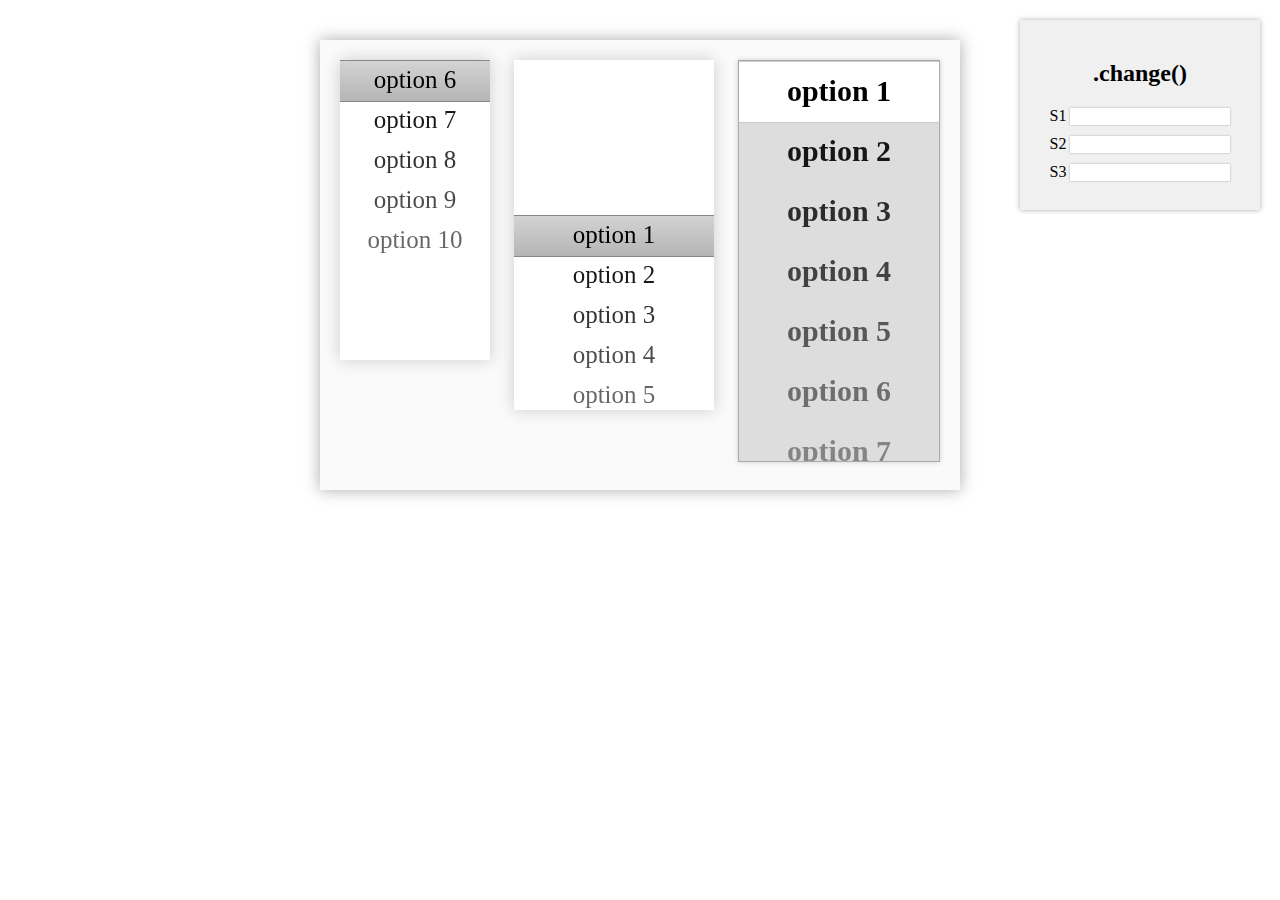
<file: index.html>
<html>
<head>
  <meta http-equiv="content-type" content="text/html; charset=UTF-8">
  <title>ML_Select</title>
  <script src="http://ajax.googleapis.com/ajax/libs/jquery/1.9.1/jquery.min.js"></script>
  <script src="ML_Select.js"></script>
  <script src="jquery.hammer.js"></script>
  <link rel="stylesheet" type="text/css" href="style.css">
  <script>
    $(document).ready(function(){
      $('#S1').ML_Select({
        width: 150,
        height: 300
      });
      $('#S2').ML_Select({
        width: 200,
        height: 350,
        middle: true
      });
      $('#S3').ML_Select({
        width: 200,
        height: 400,
        oHeight: 60
      });

      $('#S1').change(function(){
        $('#s1').val($(this).val());
      });
      $('#S2').change(function(){
        $('#s2').val($(this).val());
      });
      $('#S3').change(function(){
        $('#s3').val($(this).val());
      });
    });
  </script>
</head>
<body>
  <div class="wrap">
    <select id="S1" class="select">
      <option>option 1</option>
      <option>option 2</option>
      <option>option 3</option>
      <option>option 4</option>
      <option>option 5</option>
      <option selected="selected">option 6</option>
      <option>option 7</option>
      <option>option 8</option>
      <option>option 9</option>
      <option>option 10</option>
    </select>
    <select id="S2" class="select">
      <option>option 1</option>
      <option>option 2</option>
      <option>option 3</option>
      <option>option 4</option>
      <option>option 5</option>
      <option>option 6</option>
      <option>option 7</option>
      <option>option 8</option>
      <option>option 9</option>
      <option>option 10</option>
      <option>option 11</option>
      <option>option 12</option>
      <option>option 13</option>
      <option>option 14</option>
      <option>option 15</option>
      <option>option 16</option>
      <option>option 17</option>
      <option>option 18</option>
      <option>option 19</option>
      <option>option 20</option>
    </select>
    <select id="S3">
      <option>option 1</option>
      <option>option 2</option>
      <option>option 3</option>
      <option>option 4</option>
      <option>option 5</option>
      <option>option 6</option>
      <option>option 7</option>
      <option>option 8</option>
      <option>option 9</option>
      <option>option 10</option>
      <option>option 11</option>
      <option>option 12</option>
      <option>option 13</option>
      <option>option 14</option>
      <option>option 15</option>
      <option>option 16</option>
      <option>option 17</option>
      <option>option 18</option>
      <option>option 19</option>
      <option>option 20</option>
    </select>
  </div>
  <div id="console">
    <h2>.change()</h2>
    S1 <input id="s1">
    S2 <input id="s2">
    S3 <input id="s3">
  </div>
</body>
</html>
</file>
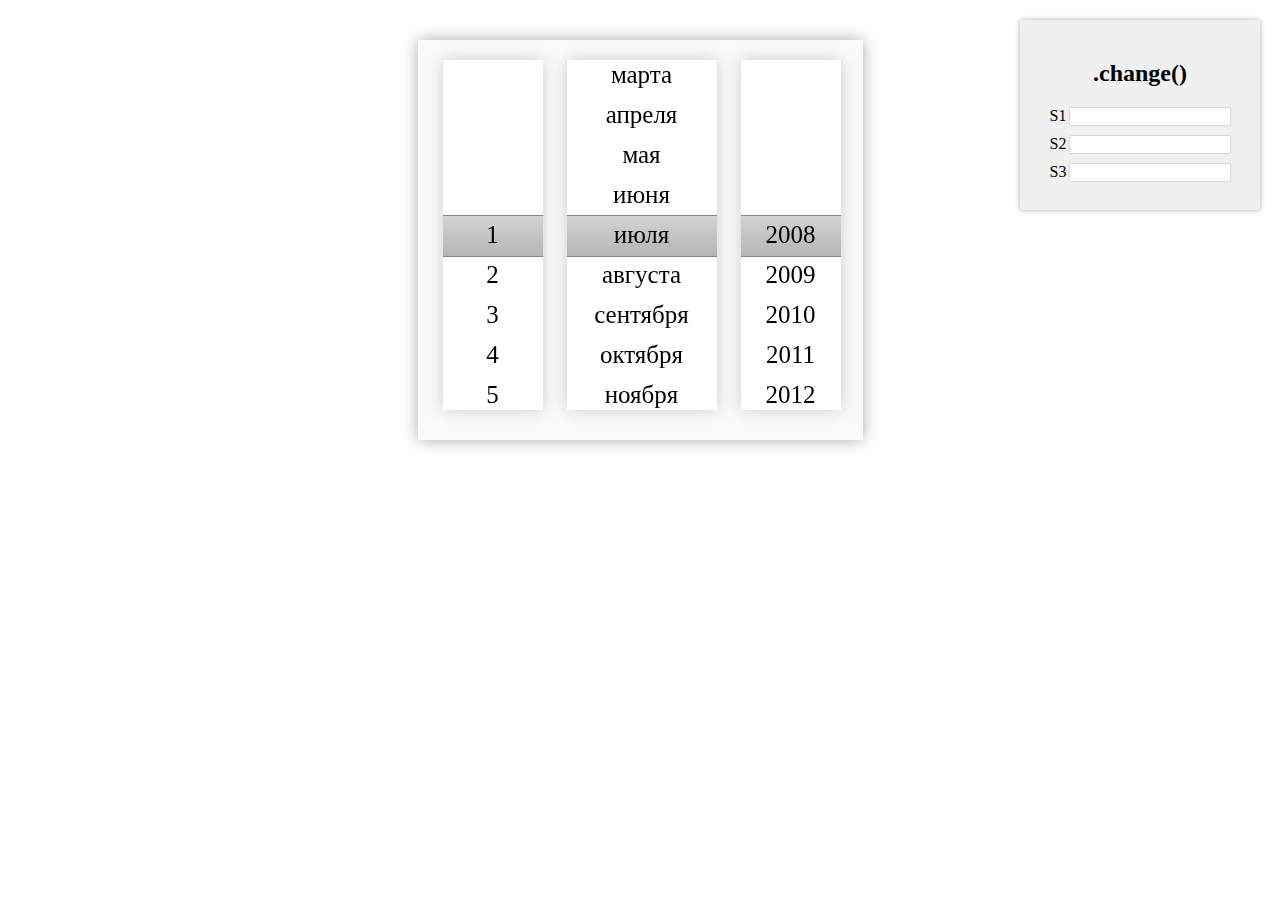
<file: index2.html>
<html>
<head>
  <meta http-equiv="content-type" content="text/html; charset=UTF-8">
  <title>ML_Select</title>
  <script src="http://ajax.googleapis.com/ajax/libs/jquery/1.9.1/jquery.min.js"></script>
  
  <script src="ML_Select_up.js"></script>
  <script src="jquery.hammer.js"></script>
  <link rel="stylesheet" type="text/css" href="style2.css">
  <script>
    $(document).ready(function(){
      ML_Select_up({
        day: {
          id:'S1',
          width: 100,
          height: 350,
          middle: true
        },
        month: {
          id:'S2',
          width: 150,
          height: 350,
          middle: true
        },
        year: {
          id:'S3',
          width: 100,
          height: 350,
          middle: true
        },
      });
      
      // $('#S1').ML_Select({
      //   width: 100,
      //   height: 350,
      //   middle: true
      // });
      // $('#S2').ML_Select({
      //   width: 150,
      //   height: 350,
      //   middle: true
      // });
      // $('#S3').ML_Select({
      //   width: 100,
      //   height: 350,
      //   middle: true
      // });

      $('#S1').change(function(){
        $('#s1').val($(this).val());
      });
      $('#S2').change(function(){
        $('#s2').val($(this).val());
      });
      $('#S3').change(function(){
        $('#s3').val($(this).val());
      });
    });
  </script>
</head>
<body>
  <div class="wrap">
    <select id="S1" class="select">
      <option value="1">1</option><option value="2">2</option><option value="3">3</option><option value="4">4</option><option value="5">5</option><option value="6">6</option><option value="7">7</option><option value="8">8</option><option value="9">9</option><option value="10">10</option><option value="11">11</option><option value="12">12</option><option value="13">13</option><option value="14">14</option><option value="15">15</option><option value="16">16</option><option value="17">17</option><option value="18">18</option><option value="19">19</option><option value="20">20</option><option value="21">21</option><option value="22">22</option><option value="23">23</option><option value="24">24</option><option value="25">25</option><option value="26">26</option><option value="27">27</option><option value="28">28</option><option value="29">29</option><option value="30">30</option><option value="31">31</option>
    </select>
    <select id="S2" class="select">
      <option value="1"> января </option><option value="2"> февраля </option><option value="3"> марта </option><option value="4"> апреля </option><option value="5"> мая </option><option value="6"> июня </option><option value="7" selected="selected"> июля </option><option value="8"> августа </option><option value="9"> сентября </option><option value="10"> октября </option><option value="11"> ноября </option><option value="12"> декабря </option>
    </select>
    <select id="S3" class="select">
      <option value="2008">2008</option>
      <option value="2009">2009</option>
      <option value="2010">2010</option>
      <option value="2011">2011</option>
      <option value="2012">2012</option>
      <option value="2013">2013</option>
    </select>
  </div>
  <div id="console">
    <h2>.change()</h2>
    S1 <input id="s1">
    S2 <input id="s2">
    S3 <input id="s3">
  </div>
</body>
</html>
</file>
<file: style.css>
html,body {margin:0;padding:0;}

.wrap {
  background: #fafafa;
  position: relative;
  width: 600px;
  height: 410px;
  margin: 40px auto;
  padding: 20px;
  box-shadow: 0 0 15px #aaa;
}

.ML_select {
  background: #fff;
  box-shadow: 0 0 15px #ccc;
  display: inline-block;
  position: relative;
  vertical-align: top;
  margin-right: 20px; 
}
.ML_selectDefoult {
  background: #ddd;
  box-shadow: 0 0 5px #ccc;
  display: inline-block;
  position: relative;
  vertical-align: top;
  border: 1px solid #aaa;
}

.ML_selectDefoult::before {
  content: "";
  display: inline-block;
  height: 60px;
  width: 100%;
  top: 0;
  border-top: 1px solid #ccc;
  border-bottom: 1px solid #ccc;
  position: absolute;
  background: #fff;
}

.ML_options {
  line-height: 40px;
  text-align: center;
  vertical-align: middle;
  font-size: 25px;
  cursor: pointer;
  position: relative;
  -webkit-transition: opacity 0.2s ease-out;
}
#ML_optionWrap_S2_0 {position: relative;}

.ML_selectDefoult .ML_options {
  line-height: 60px;
  text-align: center;
  vertical-align: middle;
  font-size: 30px;
  font-weight: bold;
}




#ML_S2_0::before {
  content: "";
  display: inline-block;
  height: 40px;
  width: 100%;
  top: 155px;
  border-top: 1px solid #888;
  border-bottom: 1px solid #888;
  position: absolute;
  background: rgb(255,255,255); /* Old browsers */
  background: url([data-uri]);
  background: -moz-linear-gradient(top,  rgba(255,255,255,1) 0%, rgba(211,211,211,1) 1%, rgba(181,181,181,1) 99%, rgba(150,150,150,1) 100%); /* FF3.6+ */
  background: -webkit-gradient(linear, left top, left bottom, color-stop(0%,rgba(255,255,255,1)), color-stop(1%,rgba(211,211,211,1)), color-stop(99%,rgba(181,181,181,1)), color-stop(100%,rgba(150,150,150,1))); /* Chrome,Safari4+ */
  background: -webkit-linear-gradient(top,  rgba(255,255,255,1) 0%,rgba(211,211,211,1) 1%,rgba(181,181,181,1) 99%,rgba(150,150,150,1) 100%); /* Chrome10+,Safari5.1+ */
  background: -o-linear-gradient(top,  rgba(255,255,255,1) 0%,rgba(211,211,211,1) 1%,rgba(181,181,181,1) 99%,rgba(150,150,150,1) 100%); /* Opera 11.10+ */
  background: -ms-linear-gradient(top,  rgba(255,255,255,1) 0%,rgba(211,211,211,1) 1%,rgba(181,181,181,1) 99%,rgba(150,150,150,1) 100%); /* IE10+ */
  background: linear-gradient(to bottom,  rgba(255,255,255,1) 0%,rgba(211,211,211,1) 1%,rgba(181,181,181,1) 99%,rgba(150,150,150,1) 100%); /* W3C */
  filter: progid:DXImageTransform.Microsoft.gradient( startColorstr='#ffffff', endColorstr='#969696',GradientType=0 ); /* IE6-8 */
}

.ML_select::before {
  content: "";
  display: inline-block;
  height: 40px;
  width: 100%;
  top: 0;
  border-top: 1px solid #888;
  border-bottom: 1px solid #888;
  position: absolute;
  background: rgb(255,255,255); /* Old browsers */
  background: url([data-uri]);
  background: -moz-linear-gradient(top,  rgba(255,255,255,1) 0%, rgba(211,211,211,1) 1%, rgba(181,181,181,1) 99%, rgba(150,150,150,1) 100%); /* FF3.6+ */
  background: -webkit-gradient(linear, left top, left bottom, color-stop(0%,rgba(255,255,255,1)), color-stop(1%,rgba(211,211,211,1)), color-stop(99%,rgba(181,181,181,1)), color-stop(100%,rgba(150,150,150,1))); /* Chrome,Safari4+ */
  background: -webkit-linear-gradient(top,  rgba(255,255,255,1) 0%,rgba(211,211,211,1) 1%,rgba(181,181,181,1) 99%,rgba(150,150,150,1) 100%); /* Chrome10+,Safari5.1+ */
  background: -o-linear-gradient(top,  rgba(255,255,255,1) 0%,rgba(211,211,211,1) 1%,rgba(181,181,181,1) 99%,rgba(150,150,150,1) 100%); /* Opera 11.10+ */
  background: -ms-linear-gradient(top,  rgba(255,255,255,1) 0%,rgba(211,211,211,1) 1%,rgba(181,181,181,1) 99%,rgba(150,150,150,1) 100%); /* IE10+ */
  background: linear-gradient(to bottom,  rgba(255,255,255,1) 0%,rgba(211,211,211,1) 1%,rgba(181,181,181,1) 99%,rgba(150,150,150,1) 100%); /* W3C */
  filter: progid:DXImageTransform.Microsoft.gradient( startColorstr='#ffffff', endColorstr='#969696',GradientType=0 ); /* IE6-8 */
}


#console {
  position: absolute;
  right: 20px;
  top: 20px;
  width: 200px;
  height: 150px;
  padding: 20px;
  text-align: center;
  background: #f0f0f0;
  box-shadow: 0 0 5px #aaa;
}
#console input {
  border: 0;
  box-shadow: 0 0 2px #aaa;
  width: 160px;
  margin: 0 0 10px;
}
</file>
<file: style2.css>
html,body {margin:0;padding:0;}

.wrap {
  background: #fafafa;
  position: relative;
  width: 420px;
  height: 380px;
  margin: 40px auto;
  padding: 20px 0 0 25px;
  box-shadow: 0 0 15px #aaa;
}

.ML_select {
  background: #fff;
  box-shadow: 0 0 15px #ccc;
  display: inline-block;
  position: relative;
  vertical-align: top;
  margin-right: 20px; 
  -webkit-transform-style: preserve-3d;
  -webkit-backface-visibility: hidden; 
}
.ML_selectDefoult {
  background: #ddd;
  box-shadow: 0 0 5px #ccc;
  display: inline-block;
  position: relative;
  vertical-align: top;
  border: 1px solid #aaa;
}

.ML_selectDefoult::before {
  content: "";
  display: inline-block;
  height: 60px;
  width: 100%;
  top: 0;
  border-top: 1px solid #ccc;
  border-bottom: 1px solid #ccc;
  position: absolute;
  background: #fff;
}

.ML_options {
  line-height: 40px;
  text-align: center;
  vertical-align: middle;
  font-size: 25px;
  cursor: pointer;
  position: relative;
  -webkit-transition: opacity 0.2s ease-out;
}
#ML_optionWrap_S1_0 {position: relative;}
#ML_optionWrap_S2_0 {position: relative;}
#ML_optionWrap_S3_0 {position: relative;}

.ML_selectDefoult .ML_options {
  line-height: 60px;
  text-align: center;
  vertical-align: middle;
  font-size: 30px;
  font-weight: bold;
}




.ML_select::before {
  content: "";
  display: inline-block;
  height: 40px;
  width: 100%;
  top: 155px;
  border-top: 1px solid #888;
  border-bottom: 1px solid #888;
  position: absolute;
  background: rgb(255,255,255); /* Old browsers */
  background: url([data-uri]);
  background: -moz-linear-gradient(top,  rgba(255,255,255,1) 0%, rgba(211,211,211,1) 1%, rgba(181,181,181,1) 99%, rgba(150,150,150,1) 100%); /* FF3.6+ */
  background: -webkit-gradient(linear, left top, left bottom, color-stop(0%,rgba(255,255,255,1)), color-stop(1%,rgba(211,211,211,1)), color-stop(99%,rgba(181,181,181,1)), color-stop(100%,rgba(150,150,150,1))); /* Chrome,Safari4+ */
  background: -webkit-linear-gradient(top,  rgba(255,255,255,1) 0%,rgba(211,211,211,1) 1%,rgba(181,181,181,1) 99%,rgba(150,150,150,1) 100%); /* Chrome10+,Safari5.1+ */
  background: -o-linear-gradient(top,  rgba(255,255,255,1) 0%,rgba(211,211,211,1) 1%,rgba(181,181,181,1) 99%,rgba(150,150,150,1) 100%); /* Opera 11.10+ */
  background: -ms-linear-gradient(top,  rgba(255,255,255,1) 0%,rgba(211,211,211,1) 1%,rgba(181,181,181,1) 99%,rgba(150,150,150,1) 100%); /* IE10+ */
  background: linear-gradient(to bottom,  rgba(255,255,255,1) 0%,rgba(211,211,211,1) 1%,rgba(181,181,181,1) 99%,rgba(150,150,150,1) 100%); /* W3C */
  filter: progid:DXImageTransform.Microsoft.gradient( startColorstr='#ffffff', endColorstr='#969696',GradientType=0 ); /* IE6-8 */
}



#console {
  position: absolute;
  right: 20px;
  top: 20px;
  width: 200px;
  height: 150px;
  padding: 20px;
  text-align: center;
  background: #f0f0f0;
  box-shadow: 0 0 5px #aaa;
}
#console input {
  border: 0;
  box-shadow: 0 0 2px #aaa;
  width: 160px;
  margin: 0 0 10px;
}

.none {
  display: none;
}
</file>
